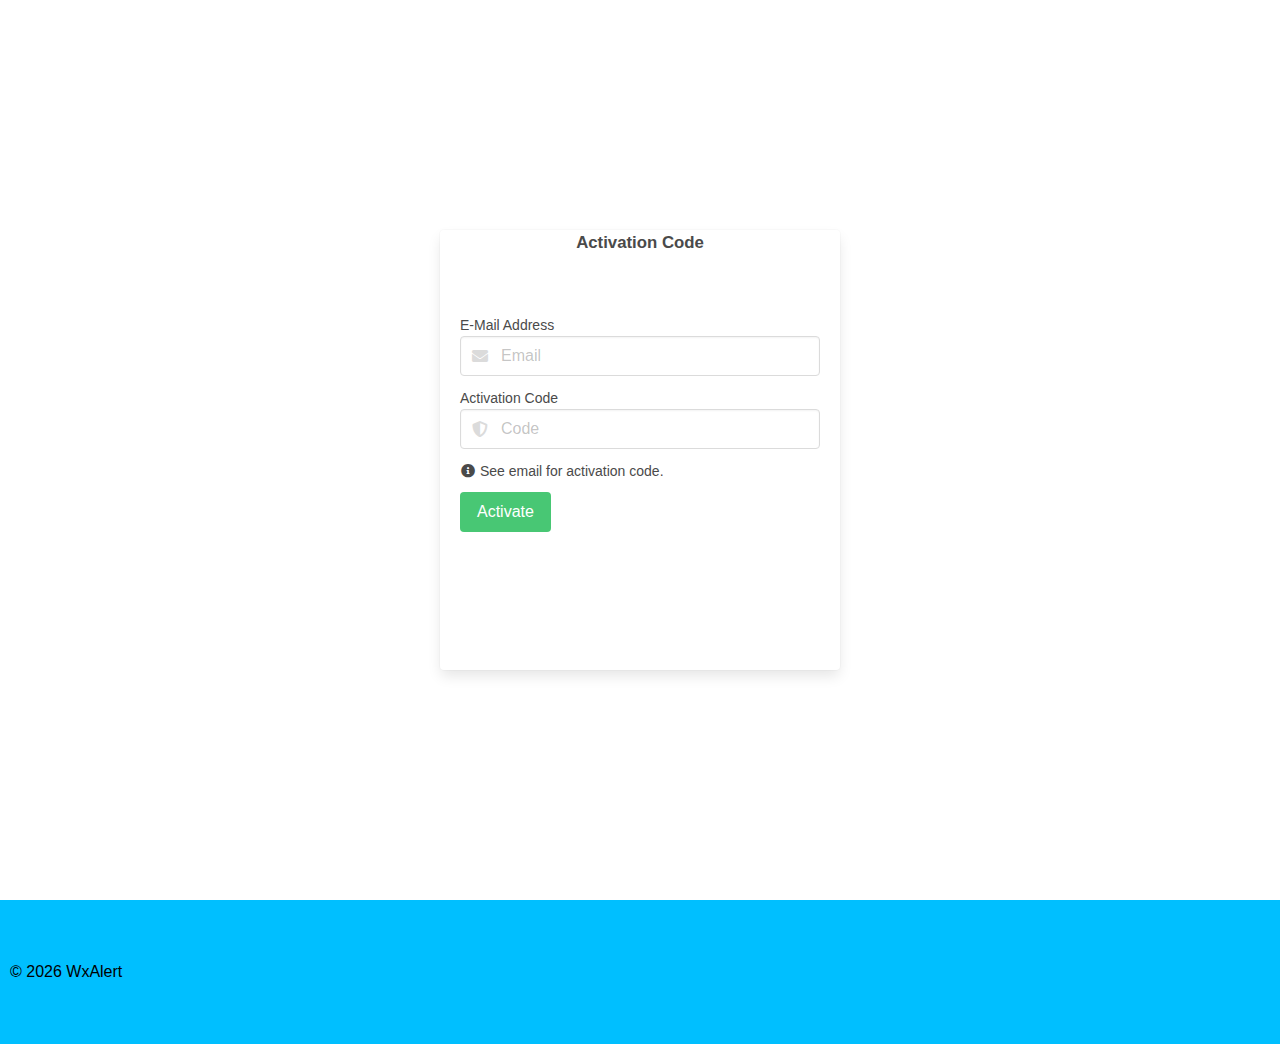
<file: static/activate.html>
<!DOCTYPE html>
<html lang="en">
<head>
    <meta charset="UTF-8">
    <meta http-equiv="X-UA-Compatible" content="IE=edge">
    <meta name="viewport" content="width=device-width, initial-scale=1.0">

    <link rel="stylesheet" href="./css/style.css" />
    <link rel="stylesheet" href="./css/bulma.min.css" />
    <link rel="stylesheet" type="text/css" href="https://use.fontawesome.com/releases/v5.7.2/css/all.css" />
    <script src="https://cdnjs.cloudflare.com/ajax/libs/jquery/3.4.1/jquery.min.js"></script>

    <link rel="apple-touch-icon" sizes="57x57" href="./favicon.ico/apple-icon-57x57.png">
    <link rel="apple-touch-icon" sizes="60x60" href="./favicon.ico/apple-icon-60x60.png">
    <link rel="apple-touch-icon" sizes="72x72" href="./favicon.ico/apple-icon-72x72.png">
    <link rel="apple-touch-icon" sizes="76x76" href="./favicon.ico/apple-icon-76x76.png">
    <link rel="apple-touch-icon" sizes="114x114" href="./favicon.ico/apple-icon-114x114.png">
    <link rel="apple-touch-icon" sizes="120x120" href="./favicon.ico/apple-icon-120x120.png">
    <link rel="apple-touch-icon" sizes="144x144" href="./favicon.ico/apple-icon-144x144.png">
    <link rel="apple-touch-icon" sizes="152x152" href="./favicon.ico/apple-icon-152x152.png">
    <link rel="apple-touch-icon" sizes="180x180" href="./favicon.ico/apple-icon-180x180.png">
    <link rel="icon" type="image/png" sizes="192x192"  href="./favicon.ico/android-icon-192x192.png">
    <link rel="icon" type="image/png" sizes="32x32" href="./favicon.ico/favicon-32x32.png">
    <link rel="icon" type="image/png" sizes="96x96" href="./favicon.ico/favicon-96x96.png">
    <link rel="icon" type="image/png" sizes="16x16" href="./favicon.ico/favicon-16x16.png">
    <link rel="manifest" href="./favicon.ico/manifest.json">
    <meta name="msapplication-TileColor" content="#ffffff">
    <meta name="msapplication-TileImage" content="./favicon.ico/ms-icon-144x144.png">
    <meta name="theme-color" content="#ffffff">    

    <title>Activate Account</title>
</head>
<body>
    <div class="container">
        <div class="card">
            <h1>Activation Code</h1>
            <div class="form-content">
                <form method="" action="">
                    <div class="field">
                        <label for="email">E-Mail Address</label>
                        <p class="control has-icons-left has-icons-right">
                            <input class="input" type="email" id="input-email" placeholder="Email">
                            <span class="icon is-small is-left">
                                <i class="fas fa-envelope"></i>
                            </span>
                        </p>
                    </div>
                    <div class="field">
                        <label for="password">Activation Code</label>
                        <p class="control has-icons-left">
                        <input class="input" type="text" id="input-code" placeholder="Code">
                        <span class="icon is-small is-left">
                            <i class="fas fa-shield-alt"></i>
                        </span>
                        </p>
                    </div>
                    <div class="form-text text-muted">
                        <span class="icon is-small is-left">
                            <i class="fas fa-info-circle"></i>
                        </span>
                        See email for activation code.
                    </div>
                    <div class="field margin-top10">
                        <p class="control">
                            <button class="button is-success" onclick="event.preventDefault(); activateUser()">Activate</button>
                        </p>
                    </div>							 
                </form>
            </div>
        </div>
    </div>
    <script type="text/javascript" src="scripts/activate.js"></script>
    <div class="page-footer">
        <p>&copy; <span id="timestamp"></span>&nbsp;WxAlert</p>
        <script>
            document.onreadystatechange = () => {
                if (document.readyState === 'complete') {
                        writeYear()
                }
            };

            function writeYear() {
                var date = new Date();
                var year = date.getFullYear();
                document.getElementById("timestamp").innerHTML = year;
            }
        </script>
    </div>
</body>
</html>
</file>
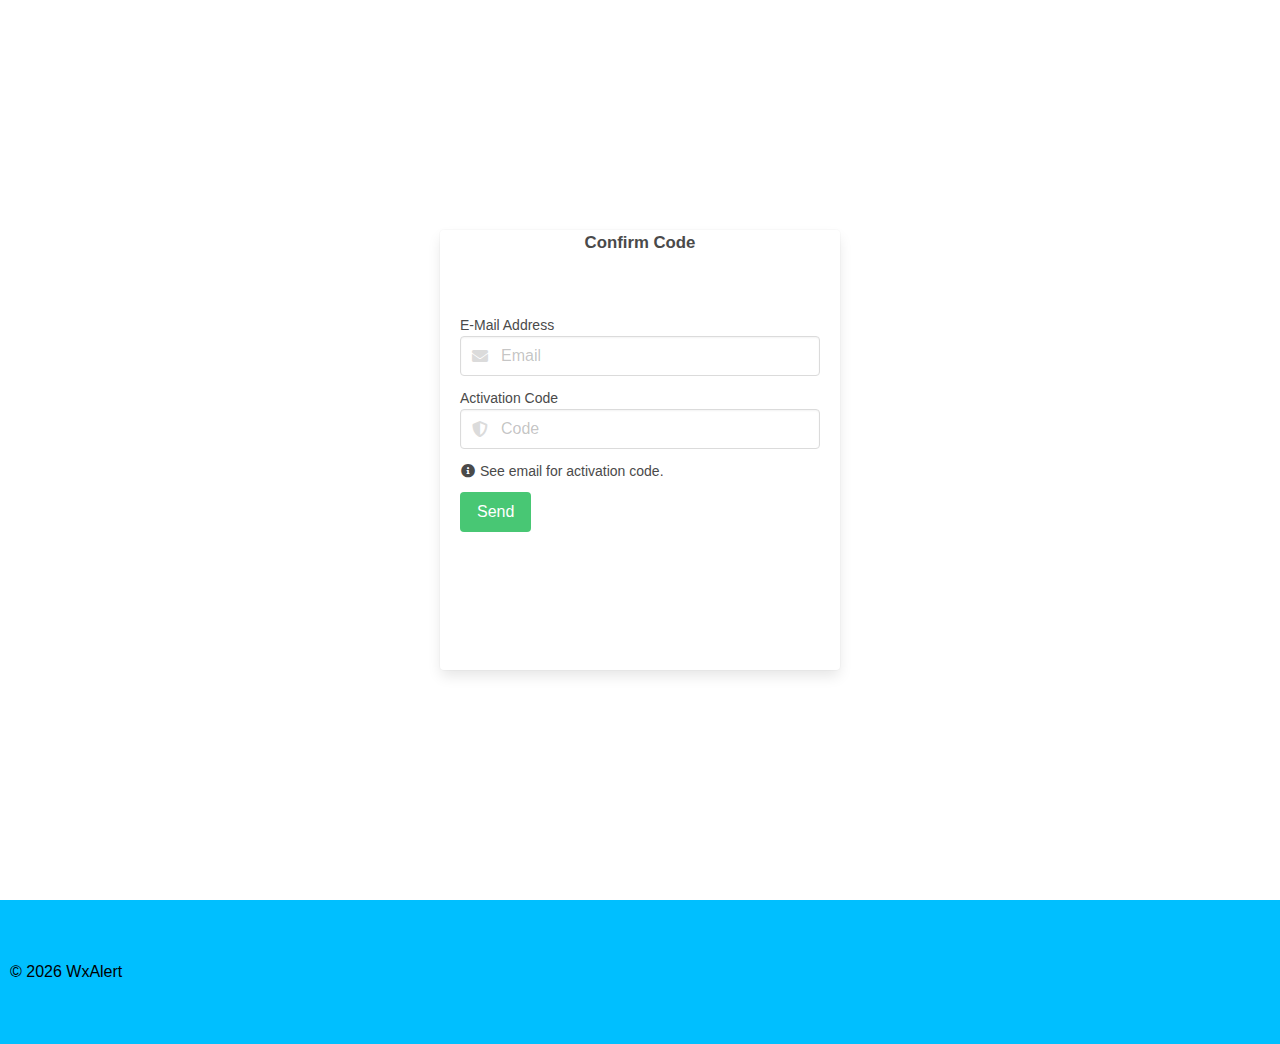
<file: static/activation.html>
<!DOCTYPE html>
<html lang="en">
<head>
    <meta charset="UTF-8">
    <meta http-equiv="X-UA-Compatible" content="IE=edge">
    <meta name="viewport" content="width=device-width, initial-scale=1.0">

    <link rel="stylesheet" href="./css/style.css" />
    <link rel="stylesheet" href="./css/bulma.min.css" />
    <link rel="stylesheet" type="text/css" href="https://use.fontawesome.com/releases/v5.7.2/css/all.css" />

    <title>Confirm</title>
</head>
<body>
    <div class="container">
        <div class="card">
            <h1>Confirm Code</h1>
            <div class="form-content">
                <form method="POST">
                    <div class="field">
                        <label for="email">E-Mail Address</label>
                        <p class="control has-icons-left has-icons-right">
                            <input class="input" type="email" placeholder="Email">
                            <span class="icon is-small is-left">
                                <i class="fas fa-envelope"></i>
                            </span>
                        </p>
                    </div>
                    <div class="field">
                        <label for="password">Activation Code</label>
                        <p class="control has-icons-left">
                        <input class="input" type="text" placeholder="Code">
                        <span class="icon is-small is-left">
                            <i class="fas fa-shield-alt"></i>
                        </span>
                        </p>
                    </div>
                    <div class="form-text text-muted">
                        <span class="icon is-small is-left">
                            <i class="fas fa-info-circle"></i>
                        </span>
                        See email for activation code.
                    </div>
                    <div class="field margin-top10">
                        <p class="control">
                            <button class="button is-success">Send</button>
                        </p>
                    </div>							 
                </form>
            </div>
        </div>
    </div>
    <div class="page-footer">
        <p>&copy; <span id="timestamp"></span>&nbsp;WxAlert</p>
        <script>
            document.onreadystatechange = () => {
                if (document.readyState === 'complete') {
                        writeYear()
                    }
            };

            function writeYear() {
                var date = new Date();
                var year = date.getFullYear();
                document.getElementById("timestamp").innerHTML = year;
            }
        </script>
    </div>
</body>
</html>
</file>
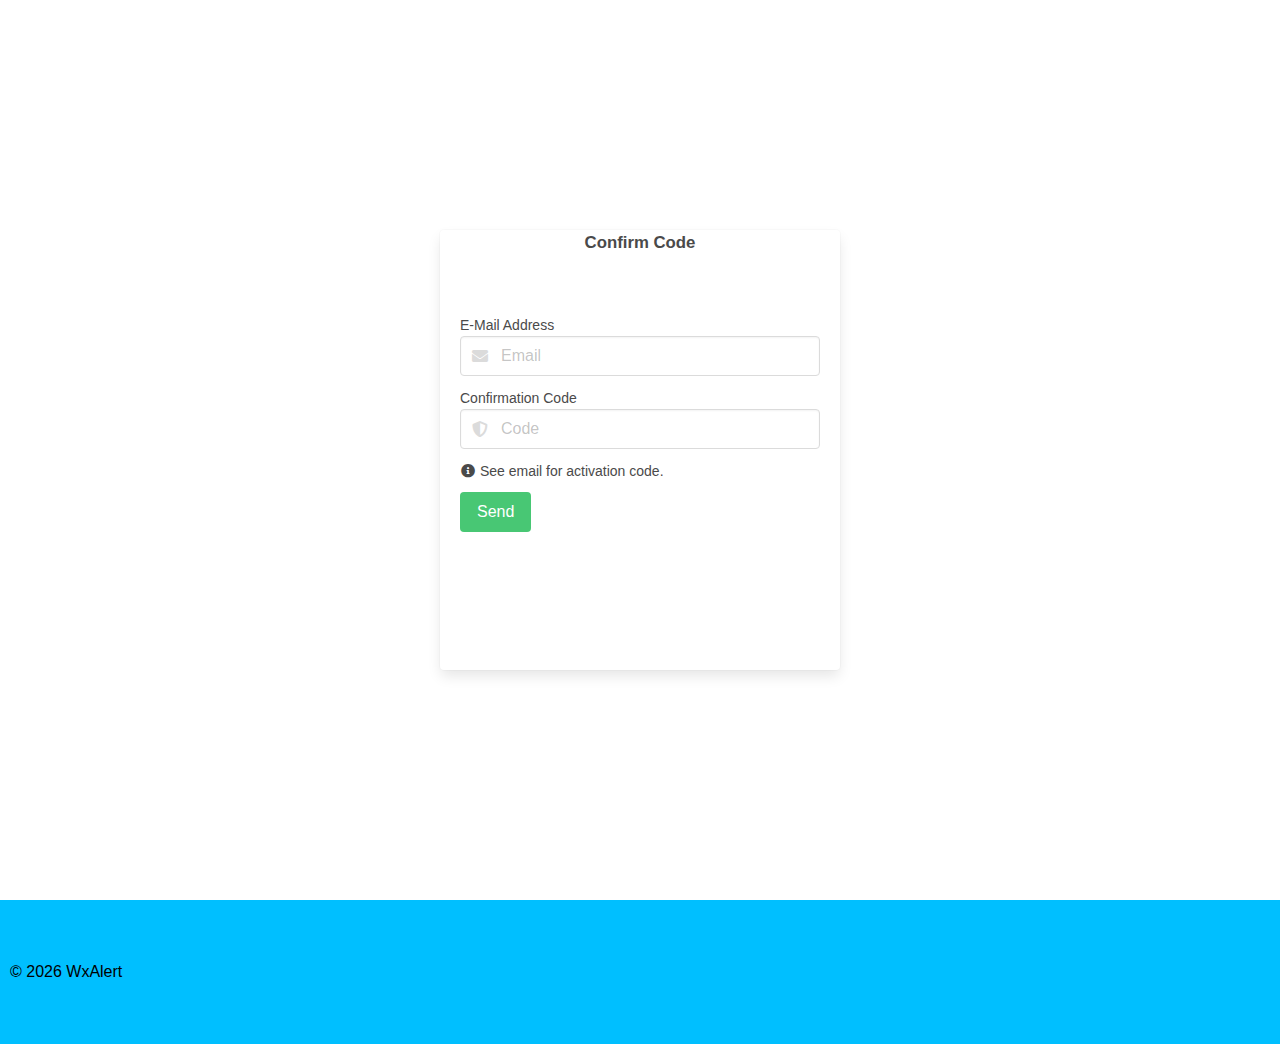
<file: static/confirm.html>
<!DOCTYPE html>
<html lang="en">
<head>
    <meta charset="UTF-8">
    <meta http-equiv="X-UA-Compatible" content="IE=edge">
    <meta name="viewport" content="width=device-width, initial-scale=1.0">

    <link rel="stylesheet" href="./css/style.css" />
    <link rel="stylesheet" href="./css/bulma.min.css" />
    <link rel="stylesheet" type="text/css" href="https://use.fontawesome.com/releases/v5.7.2/css/all.css" />

    <title>Confirm</title>
</head>
<body>
    <div class="container">
        <div class="card">
            <h1>Confirm Code</h1>
            <div class="form-content">
                <form method="POST">
                    <div class="field">
                        <label for="email">E-Mail Address</label>
                        <p class="control has-icons-left has-icons-right">
                            <input class="input" type="email" placeholder="Email">
                            <span class="icon is-small is-left">
                                <i class="fas fa-envelope"></i>
                            </span>
                        </p>
                    </div>
                    <div class="field">
                        <label for="password">Confirmation Code</label>
                        <p class="control has-icons-left">
                        <input class="input" type="text" placeholder="Code">
                        <span class="icon is-small is-left">
                            <i class="fas fa-shield-alt"></i>
                        </span>
                        </p>
                    </div>
                    <div class="form-text text-muted">
                        <span class="icon is-small is-left">
                            <i class="fas fa-info-circle"></i>
                        </span>
                        See email for activation code.
                    </div>
                    <div class="field margin-top10">
                        <p class="control">
                            <button class="button is-success">Send</button>
                        </p>
                    </div>							 
                </form>
            </div>
        </div>
    </div>
    <div class="page-footer">
        <p>&copy; <span id="timestamp"></span>&nbsp;WxAlert</p>
        <script>
            document.onreadystatechange = () => {
                if (document.readyState === 'complete') {
                        writeYear()
                    }
            };

            function writeYear() {
                var date = new Date();
                var year = date.getFullYear();
                document.getElementById("timestamp").innerHTML = year;
            }
        </script>
    </div>
</body>
</html>
</file>
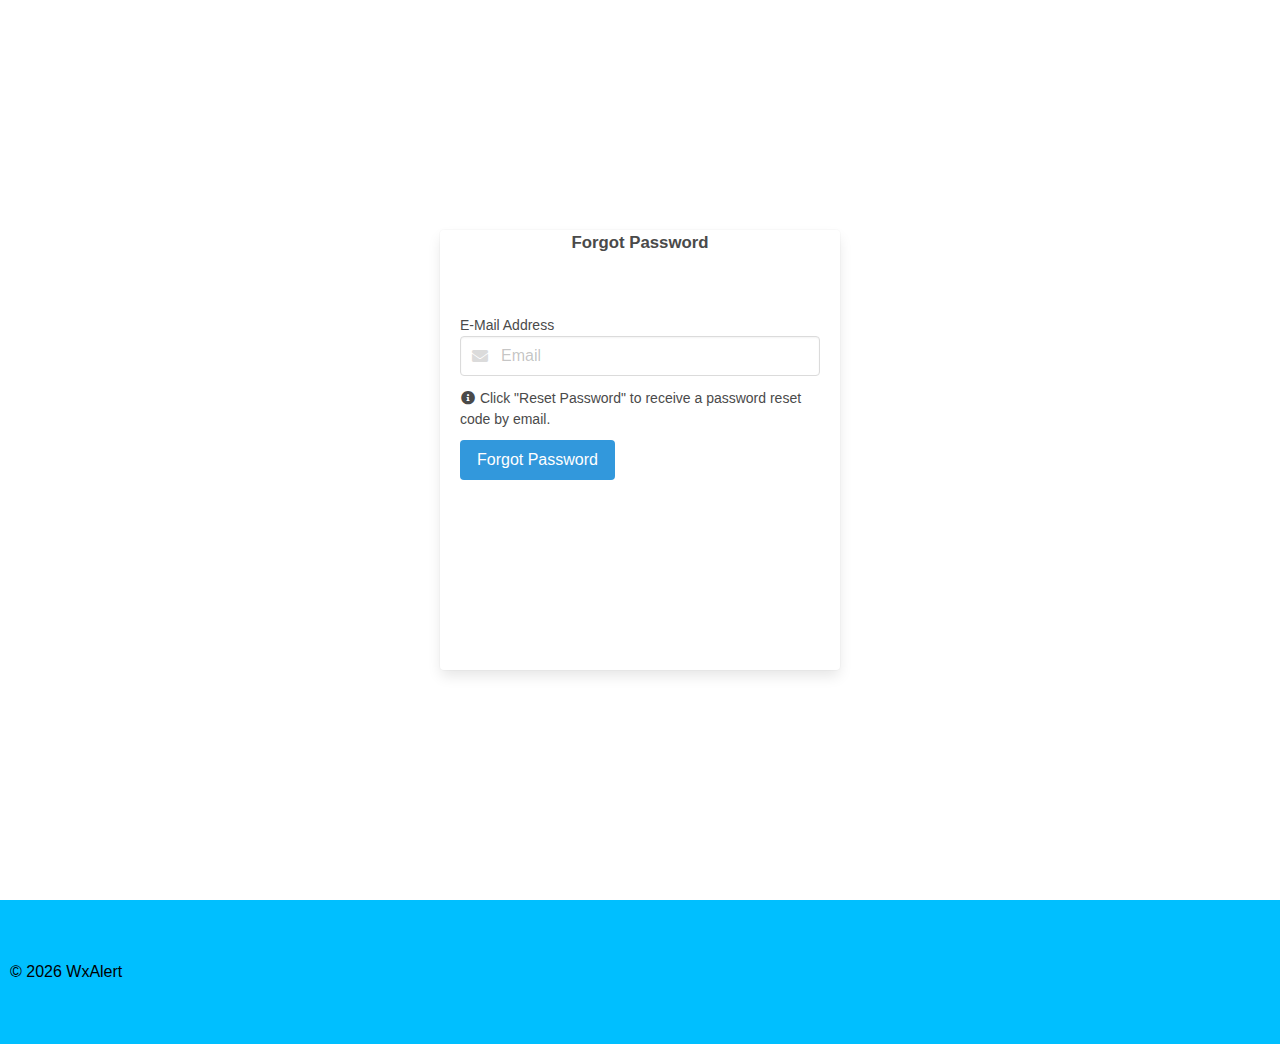
<file: static/forgot.html>
<!DOCTYPE html>
<html lang="en">
<head>
    <meta charset="UTF-8">
    <meta http-equiv="X-UA-Compatible" content="IE=edge">
    <meta name="viewport" content="width=device-width, initial-scale=1.0">

    <link rel="stylesheet" href="./css/style.css" />
    <link rel="stylesheet" href="./css/bulma.min.css" />
    <link rel="stylesheet" type="text/css" href="https://use.fontawesome.com/releases/v5.7.2/css/all.css" />

    <title>Forgot</title>
</head>
<body>
    <div class="container">
        <div class="card">
            <h1>Forgot Password</h1>
            <div class="form-content">
                <form method="POST">
                    <div class="field">
                        <label for="email">E-Mail Address</label>
                        <p class="control has-icons-left has-icons-right">
                            <input class="input" type="email" placeholder="Email">
                            <span class="icon is-small is-left">
                                <i class="fas fa-envelope"></i>
                            </span>
                        </p>
                    </div>
                    <div class="form-text text-muted">
                        <span class="icon is-small is-left">
                            <i class="fas fa-info-circle"></i>
                        </span>
                        Click "Reset Password" to receive a password reset code by email.
                    </div>
                    <div class="field margin-top10">
                        <p class="control">
                            <button class="button is-info">Forgot Password</button>
                        </p>
                    </div>							 
                </form>
            </div>
        </div>
    </div>
    <div class="page-footer">
        <p>&copy; <span id="timestamp"></span>&nbsp;WxAlert</p>
        <script>
            document.onreadystatechange = () => {
                if (document.readyState === 'complete') {
                        writeYear()
                    }
            };

            function writeYear() {
                var date = new Date();
                var year = date.getFullYear();
                document.getElementById("timestamp").innerHTML = year;
            }
        </script>
    </div>
</body>
</html>
</file>
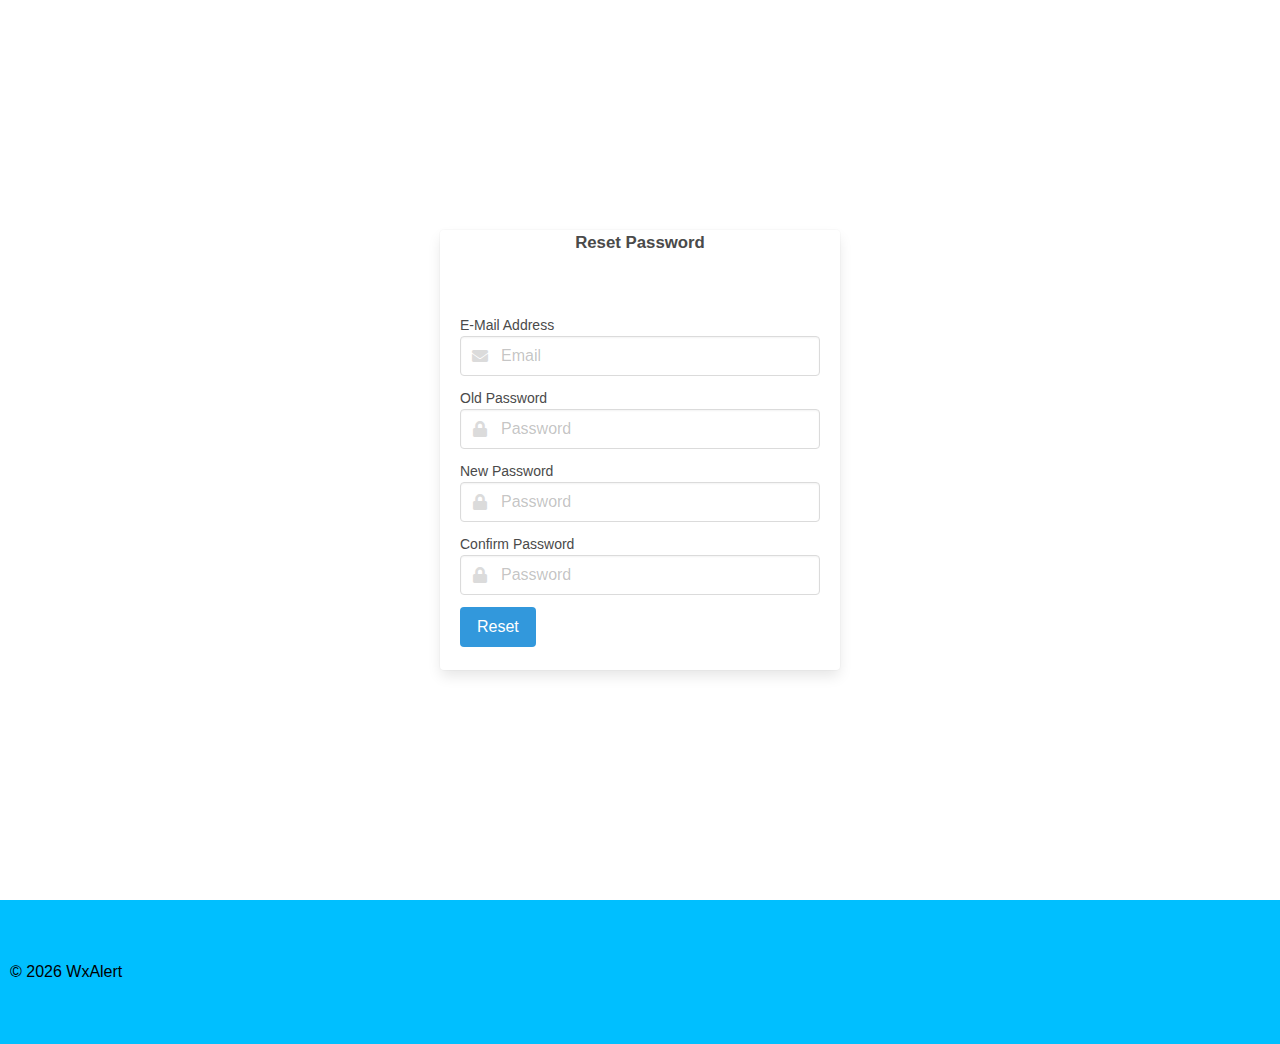
<file: static/reset.html>
<!DOCTYPE html>
<html lang="en">
<head>
    <meta charset="UTF-8">
    <meta http-equiv="X-UA-Compatible" content="IE=edge">
    <meta name="viewport" content="width=device-width, initial-scale=1.0">

    <link rel="stylesheet" href="./css/style.css" />
    <link rel="stylesheet" href="./css/bulma.min.css" />
    <link rel="stylesheet" type="text/css" href="https://use.fontawesome.com/releases/v5.7.2/css/all.css" />

    <title>Reset</title>
</head>
<body>
    <div class="container">
        <div class="card">
            <h1>Reset Password</h1>
            <div class="form-content">
                <form method="POST">
                    <div class="field">
                        <label for="email">E-Mail Address</label>
                        <p class="control has-icons-left has-icons-right">
                            <input class="input" type="email" placeholder="Email">
                            <span class="icon is-small is-left">
                                <i class="fas fa-envelope"></i>
                            </span>
                        </p>
                    </div>
                    <div class="field">
                        <label for="password">Old Password</label>
                        <p class="control has-icons-left">
                        <input class="input" type="password" placeholder="Password">
                        <span class="icon is-small is-left">
                            <i class="fas fa-lock"></i>
                        </span>
                        </p>
                    </div>
                    <div class="field">
                        <label for="password">New Password</label>
                        <p class="control has-icons-left">
                        <input class="input" type="password" placeholder="Password">
                        <span class="icon is-small is-left">
                            <i class="fas fa-lock"></i>
                        </span>
                        </p>
                    </div>
                    <div class="field">
                        <label for="password">Confirm Password</label>
                        <p class="control has-icons-left">
                        <input class="input" type="password" placeholder="Password">
                        <span class="icon is-small is-left">
                            <i class="fas fa-lock"></i>
                        </span>
                        </p>
                    </div>
                    <div class="field">
                        <p class="control">
                            <button class="button is-info">Reset</button>
                        </p>
                    </div>							 
                </form>
            </div>
        </div>
    </div>
    <div class="page-footer">
        <p>&copy; <span id="timestamp"></span>&nbsp;WxAlert</p>
        <script>
            document.onreadystatechange = () => {
                if (document.readyState === 'complete') {
                        writeYear()
                    }
            };

            function writeYear() {
                var date = new Date();
                var year = date.getFullYear();
                document.getElementById("timestamp").innerHTML = year;
            }
        </script>
    </div>
</body>
</html>
</file>
<file: static/css/style.css>
html,
body {
    margin: 0;
    padding: 0;
    height: 100%;
}

body h1 {
 font-weight: bold;
 font-size: 1.2em;
}

.container {
    display: flex;
    justify-content: center;
    align-items: center;
    height: 100%;
}

.pass-icon .fas {
    cursor: pointer;
}

.card {
    width: 400px;
    height: 440px;
    font-size: 14px;
    color: black;
    background-color: #f7f9fb;
}

.box {
    width: 400px;
    height: 560px;
    font-size: 14px;
    color: black;
    background-color: #f7f9fb;
}

.box h1 {
    text-align: center;
}

.card h1 {
    text-align: center;
}

.captcha {
    width: 100px;
    height: 44px;
    font-size: 16px;
}

.form-content {
    padding: 20px;
    margin-top: 40px;
}

.form-content .margin-top10 {
	margin-top: 10px;
}

.form-content .margin-top20 {
	margin-top: 20px;
}

.form-content .float-right {
    float: right;
}

.form-group label {
	width: 100%;
}

.form-group .check-box {
    padding-left: 10px;
}

.page-footer {
    background-color: deepskyblue;
    color: #000000;
    padding: 60px 10px 60px;
}

.passwd-chkbox {
    float: right;
}
</file>
